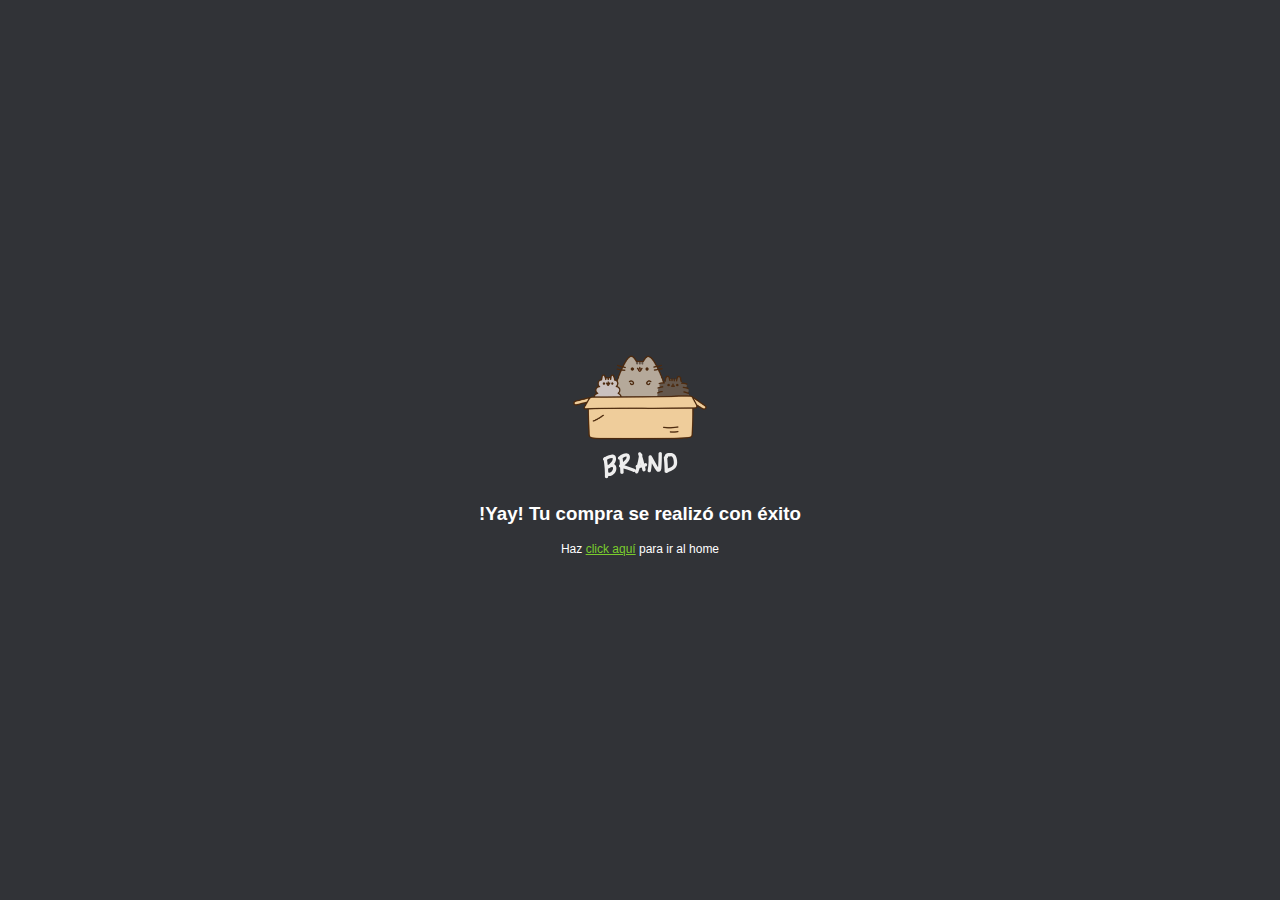
<file: exito.html>
<!DOCTYPE html>
<html lang="es">
<head>
  <meta charset="UTF-8">
  <meta name="viewport" content="width=device-width, initial-scale=1.0">
  <meta http-equiv="X-UA-Compatible" content="ie=edge">
  <link rel="stylesheet" href="css/normalize.css">
  <link rel="stylesheet" href="css/estilos.css">
  <link rel="stylesheet" href="css/animation.css">
  <link rel="stylesheet" href="css/paypal.css">
  <title>Exito</title>
</head>
<body>
<div class="content_paypal">
  <img src="images/box_brand.png" alt="">
  <h3>!Yay! Tu compra se realizó con éxito</h3>
  <p>Haz <a href="index.html">click aquí</a> para ir al home</p>
</div>
</body>
</html>
</file>
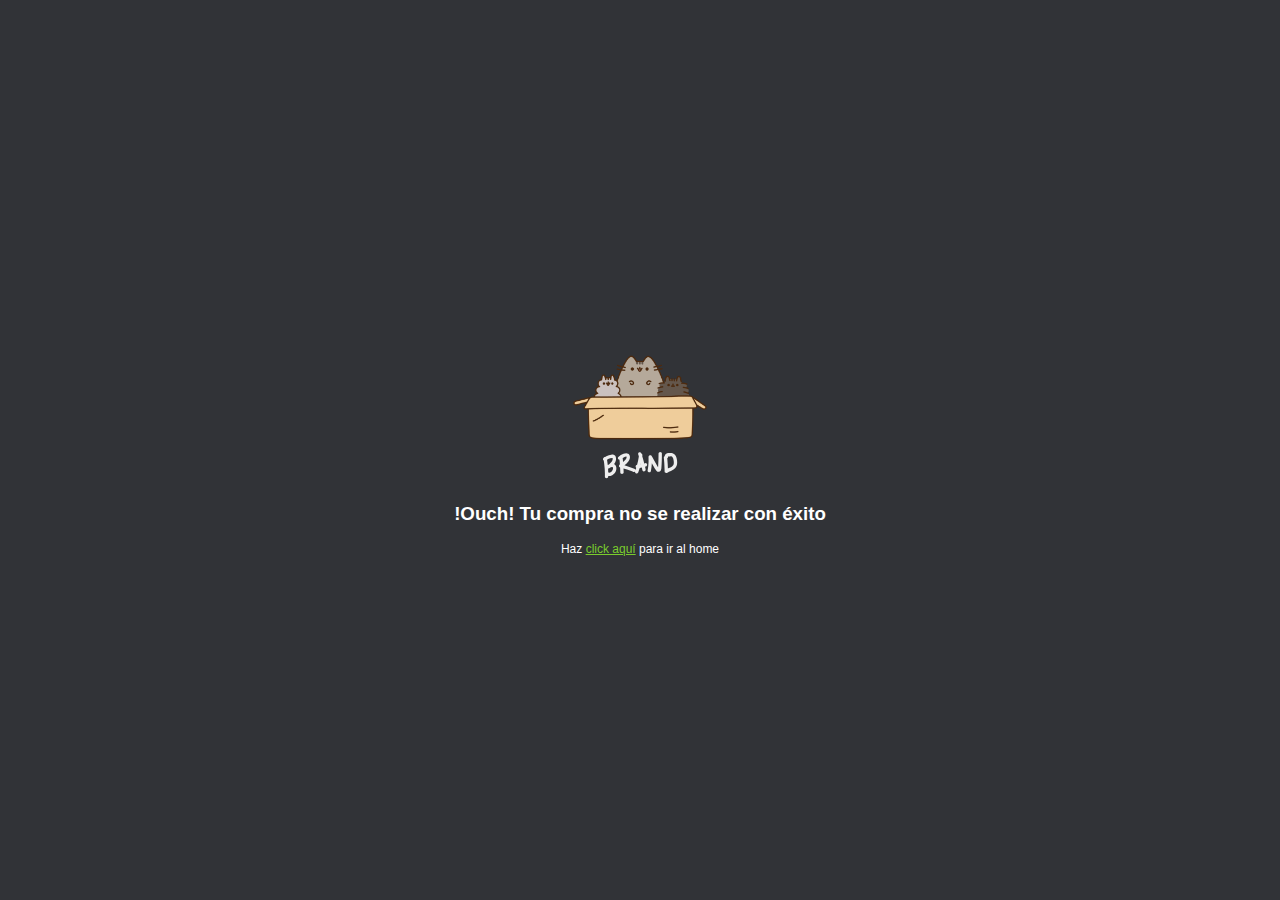
<file: falla.html>
<!DOCTYPE html>
<html lang="es">
<head>
  <meta charset="UTF-8">
  <meta name="viewport" content="width=device-width, initial-scale=1.0">
  <meta http-equiv="X-UA-Compatible" content="ie=edge">
  <link rel="stylesheet" href="css/normalize.css">
  <link rel="stylesheet" href="css/estilos.css">
  <link rel="stylesheet" href="css/animation.css">
  <link rel="stylesheet" href="css/paypal.css">
  <title>Exito</title>
</head>
<body>
<div class="content_paypal">
  <img src="images/box_brand.png" alt="">
  <h3>!Ouch! Tu compra no se realizar con éxito</h3>
  <p>Haz <a href="index.html">click aquí</a> para ir al home</p>
</div>
</body>
</html>
</file>
<file: css/estilos.css>
/*
#  ·················
#  ··_______________
#  ·/·___/·___/·___/
#  /·/__(__··|__··)·
#  \___/____/____/··
#  ·················
*/

/*------ Variables */
:root{
  /*------ Colores */
  --green-color: #7ACC2D;
  --black-color: #313337;
  --white-color: white;
  /*------ Tipografía */
  --normal:12px;
  /*------ Espaciado */
  --space:10px;
  --space-2:20px;
/* -----box shadow */
  --box:0px 0 2px 1px #e6e5e9;
}

/* -------------------------------------------  */
html, body{
  width: 1280px;
  margin:auto;
  padding: 0;
  font-family: helvetica;
  color: var(--black-color);
}

p, label{
  font-size: var(--normal);
}

nav{
  display: flex;
  justify-content: space-between;
  align-items: center;
  width: 100%;
  padding: var(--space);
  min-height: 60px;
  background-color: var(--green-color);
}

nav a{
  text-decoration: none;
  color: var(--black-color);
  font-size: var(--normal);
}

nav a:hover{
  color: var(--white-color);
}

nav ul {
  display: flex;
}

nav ul li{
  padding-right: 20px;
  list-style: none;
}

hr{
  opacity: .2;
}

/* ------------------------------------------- MAIN SECTION */

.main_section{
  text-align: center;
  padding: 15%;
}

/* -------------------------------------------  PRODUCTOS */

.products{
  background-image: url("../images/curve.png");
  padding: 15%;
  background-position: center top;
  background-repeat: no-repeat;
  display: flex;
  height: 95px;
  background-size: cover;

}

.product{
  padding: 20px;
  margin-top: -226px;
}

.image-product{
  text-align: center;
}

.content{
  padding: 20px;
  background: var(--white-color);
  border-radius: 3px;
  box-shadow: 0px 0 2px 1px #e6e5e9;
}

.main_btn{
  padding: var(--space);
  background-color: var(--green-color);
  width: 100%;
  border: 0px;
  border-radius: 2px;
  cursor: pointer;
  color: var(--white-color);
}

.main_btn a{
  text-decoration: none;
  color: var(--white-color);
}
.main_btn:hover{
  background-color: #63a426;
}

/* Beneficios */
.beneficios{
  padding: 10%;
  display: flex;
}

.beneficio{
  text-align: center;
  padding: 20px;
}

.beneficio img{
  max-height: 100px
}

.text_beneficio{
  text-align: justify;
}

/* Mentions */
.mentions{
  display: flex;
  padding: 5%;
}
.mention img{
  width: 100%;
}
h2.mention_title{
  text-align: center;
}
.mention{
  padding: var(--space);
}
.content_mention{
  box-shadow: 0px 0 2px 1px #e6e5e9;
}
.mention .text{
  padding: var(--space);
}

/* ------------------------------------------- Venta */
.modulo_pago{
  background-color: var(--white-color);
  box-shadow: var(--box);
  padding: var(--space);
}
.modulo_pago_images{
  max-width: 150px;
  margin: auto;
}

.data{
  margin-top: var(--space);
  width: 100%;
  height: 35px;
  border-radius: 2px;
  border: 1px solid var(--black-color);
  box-sizing: border-box;
}

.modulo_pago .main_btn{
  margin-top: var(--space);
}

/* ------------------------------------------- Footer */
footer{
  display: flex;
  justify-content: space-between;
  font-size: var(--normal);
  background-color: var(--black-color);
  padding: var(--space);
  color: var(--white-color);
}
.option a{
  color: var(--green-color);
}
</file>
<file: css/animation.css>
.fadeIn{
  -webkit-animation-duration: 10s;
  animation-duration: 10s;
  -webkit-animation-fill-mode: both;
  animation-fill-mode: both;
  -webkit-animation-name: fadeIn;
  animation-name: fadeIn;
}

@keyframes fadeIn {
  from{
    opacity: 0;
  } 
  to{
    opacity: 1;
  }
}

 .fadeInDown{
  -webkit-animation-duration: 1s;
  animation-duration: 1s;
  -webkit-animation-fill-mode: both;
  animation-fill-mode: both;
  -webkit-animation-name: fadeInDown;
  animation-name: fadeInDown;
 }

 @keyframes fadeInDown{
   from{
     opacity: 0;
     -webkit-transform: translate3d(0,-100%,0);
     transform: translate3d(0,-100%,0);
   }
   to{
     opacity: 1;
     -webkit-transform: translate3d(0,0,0);
     transform: translate3d(0,0,0);
   }
 }
 
 .fadeInUp{
  -webkit-animation-duration: 1s;
  animation-duration: 1s;
  -webkit-animation-fill-mode: both;
  animation-fill-mode: both;
  -webkit-animation-name: fadeInUp;
  animation-name: fadeInUp;
 }

 @keyframes fadeInUp{
   from{
     opacity: 0;
     -webkit-transform: translate3d(0,100%,0);
     transform: translate3d(0,100%,0);
   }
   to{
     opacity: 1;
     -webkit-transform: translate3d(0,0,0);
     transform: translate3d(0,0,0);
   }
 }
</file>
<file: css/paypal.css>
body{
  background: #313337;
  color: white;
  text-align: center;
  display: flex;
  justify-content: center;
  align-items: center;
  height: 100vh;
}

.content_paypal a{
  color: var(--green-color);
}
</file>
